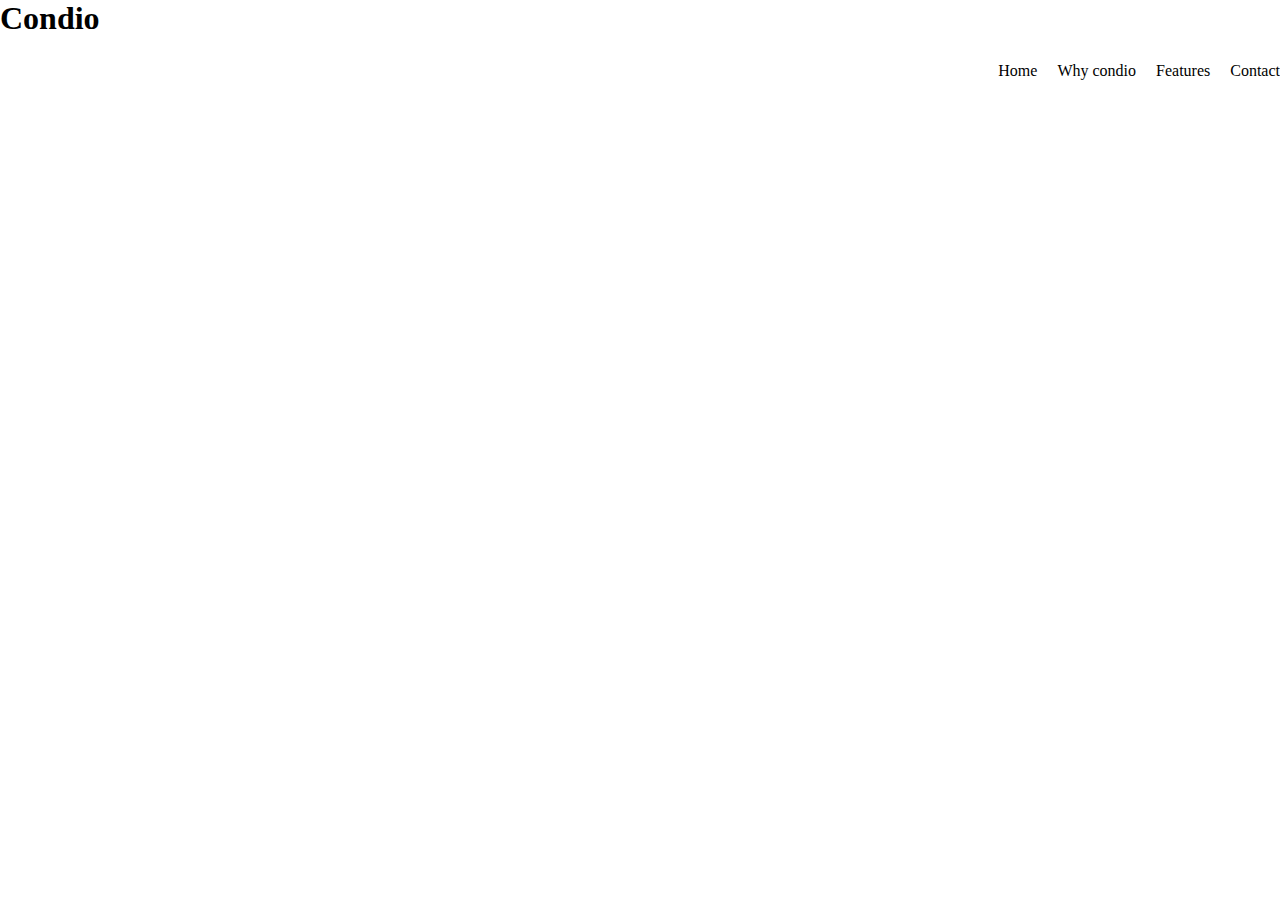
<file: RTC properties/landingpage/index.html>
<!doctype html>
<html lang="en">
    <head>
        <title>landing page</title>
        <!-- Required meta tags -->
        <meta charset="utf-8" />
        <meta
            name="viewport"
            content="width=device-width, initial-scale=1, shrink-to-fit=no"
        />

        <!-- Bootstrap CSS v5.2.1 -->
        <link
            href="https://cdn.jsdelivr.net/npm/bootstrap@5.3.2/dist/css/bootstrap.min.css"
            rel="stylesheet"
            integrity="sha384-T3c6CoIi6uLrA9TneNEoa7RxnatzjcDSCmG1MXxSR1GAsXEV/Dwwykc2MPK8M2HN"
            crossorigin="anonymous"
        />
        <link rel="stylesheet" href="index.css">
    </head>

    <body>
        <div class="header ">
            <div class="container ">
                <div class="row">
                    <div class="col-md-4 ">
                        <h1 class="">Condio</h1>
                    </div>
                    <div class="col-md-8">
                        <ul class="">
                            <li id="id1"><a href="">Home</a></li>
                            <li><a href="">Why condio</a></li>
                            <li><a href="">Features</a></li>
                            <li><a href="">Contact</a></li>
                        </ul>
                    </div>
                </div>
            </div>
        </div>
       

        <script
            src="https://cdn.jsdelivr.net/npm/@popperjs/core@2.11.8/dist/umd/popper.min.js"
            integrity="sha384-I7E8VVD/ismYTF4hNIPjVp/Zjvgyol6VFvRkX/vR+Vc4jQkC+hVqc2pM8ODewa9r"
            crossorigin="anonymous"
        ></script>

        <script
            src="https://cdn.jsdelivr.net/npm/bootstrap@5.3.2/dist/js/bootstrap.min.js"
            integrity="sha384-BBtl+eGJRgqQAUMxJ7pMwbEyER4l1g+O15P+16Ep7Q9Q+zqX6gSbd85u4mG4QzX+"
            crossorigin="anonymous"
        ></script>
    </body>
</html>
</file>
<file: RTC properties/landingpage/index.css>
*{
    margin: 0%;
    padding: 0%;
}

ul{
    margin-left: 100px;
    display: flex;
    justify-content: end;

}

ul li{
    display: inline-block;
    margin-top: 25px;
    padding-left: 20px;
    
    
}
ul li a{
    text-decoration: none ;
    color: black;
}
ul li a:hover{
    color: orange;
}
</file>
